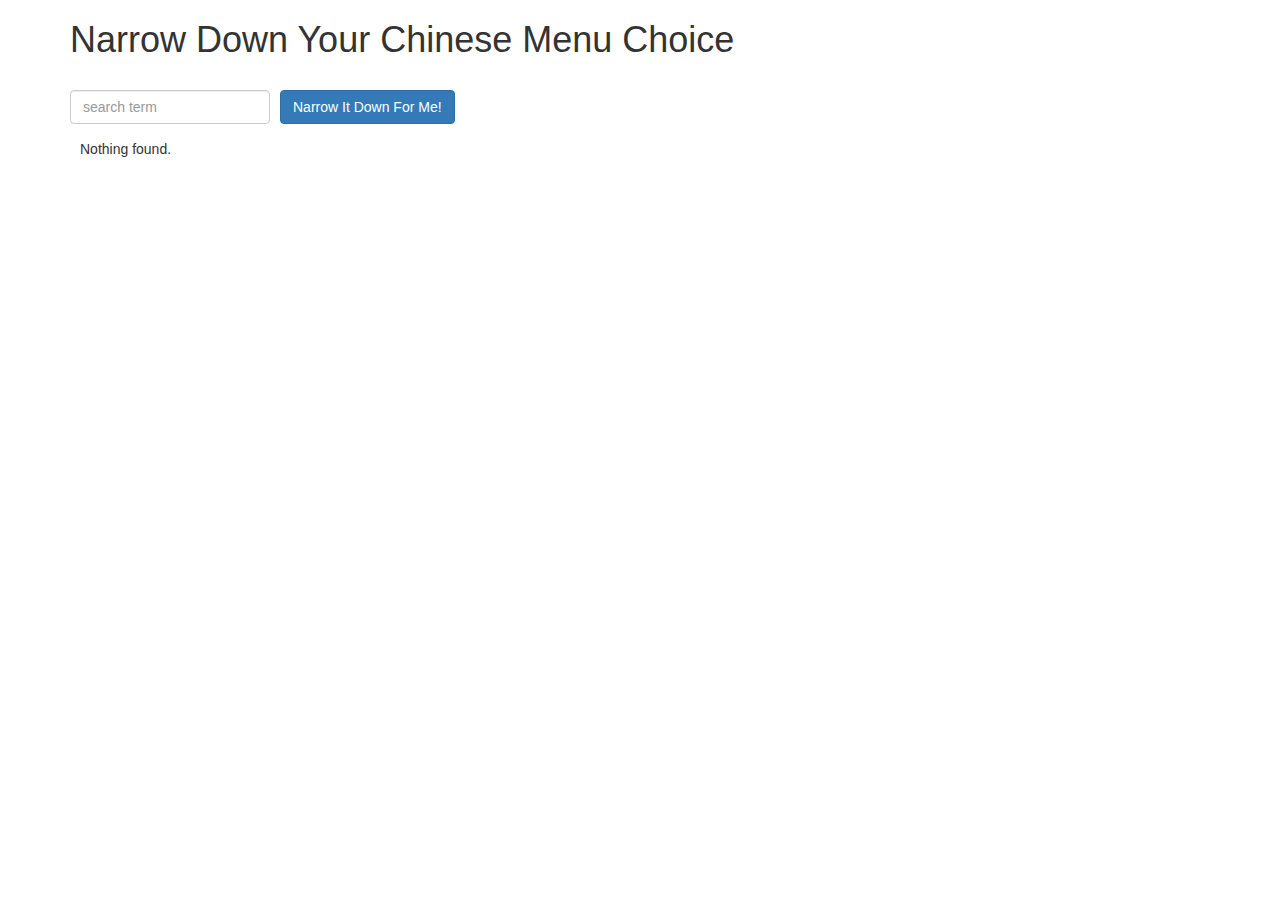
<file: index.html>
<!doctype html>
<html lang="en" ng-app="NarrowItDownApp">
<head>
  <title>Narrow Down Your Menu Choice</title>
  <meta name="viewport" content="width=device-width, initial-scale=1">
  <link rel="stylesheet" href="styles/bootstrap.min.css">
  <link rel="stylesheet" href="styles/styles.css">
  <script src="js/angular.min.js"></script>
  <script src="js/app.js"></script>
</head>
<body>
  <div class="container" ng-controller='NarrowItDownController as searchController'>
    <h1>Narrow Down Your Chinese Menu Choice</h1>
    <div class="form">
      <div class="form-group">
        <input type="text" ng-model="searchController.searchTerm" placeholder="search term" class="form-control">
      </div>
      <div class="form-group narrow-button">
        <button ng-click="searchController.getMatchedMenuItems();" class="btn btn-primary">Narrow It Down For Me!</button>
      </div>
    </div>

    <!-- Bonus loader (see Bonus section of the assignment) -->
    <items-loader-indicator></items-loader-indicator>

    <!-- found-items should be implemented as a component -->
    <div ng-if="searchController.found.length == 0" class="emptyMessage">Nothing found.</div>
    <div ng-if="searchController.found.length != 0" class="tableView">
      <found-items items="searchController.found" on-remove="searchController.removeItem(index)"></found-items>
    </div>
  </div>

</body>
</html>
</file>
<file: styles/styles.css>
h1 {
  margin-bottom: 30px;
}
input[type="text"] {
  width: 200px;
  float: left;
}
.narrow-button {
  float: left;
  margin-left: 10px;
}
.emptyMessage {
  clear: both;
  margin-left: 10px;
}
.tableView {
  clear: left;
  margin-left: 10px;
  display: block;
}
.loader {
  display: none;
  margin-left: 5px;
  font-size: 10px;
  float: left;
  border-top: 1.1em solid rgba(147, 147, 147, 0.2);
  border-right: 1.1em solid rgba(147, 147, 147, 0.2);
  border-bottom: 1.1em solid rgba(147, 147, 147, 0.2);
  border-left: 1.1em solid #676767;
  -webkit-transform: translateZ(0);
  -ms-transform: translateZ(0);
  transform: translateZ(0);
  -webkit-animation: load8 1.1s infinite linear;
  animation: load8 1.1s infinite linear;
}
.loader,
.loader:after {
  border-radius: 50%;
  width: 3em;
  height: 3em;
}
@-webkit-keyframes load8 {
  0% {
    -webkit-transform: rotate(0deg);
    transform: rotate(0deg);
  }
  100% {
    -webkit-transform: rotate(360deg);
    transform: rotate(360deg);
  }
}
@keyframes load8 {
  0% {
    -webkit-transform: rotate(0deg);
    transform: rotate(0deg);
  }
  100% {
    -webkit-transform: rotate(360deg);
    transform: rotate(360deg);
  }
}
</file>
